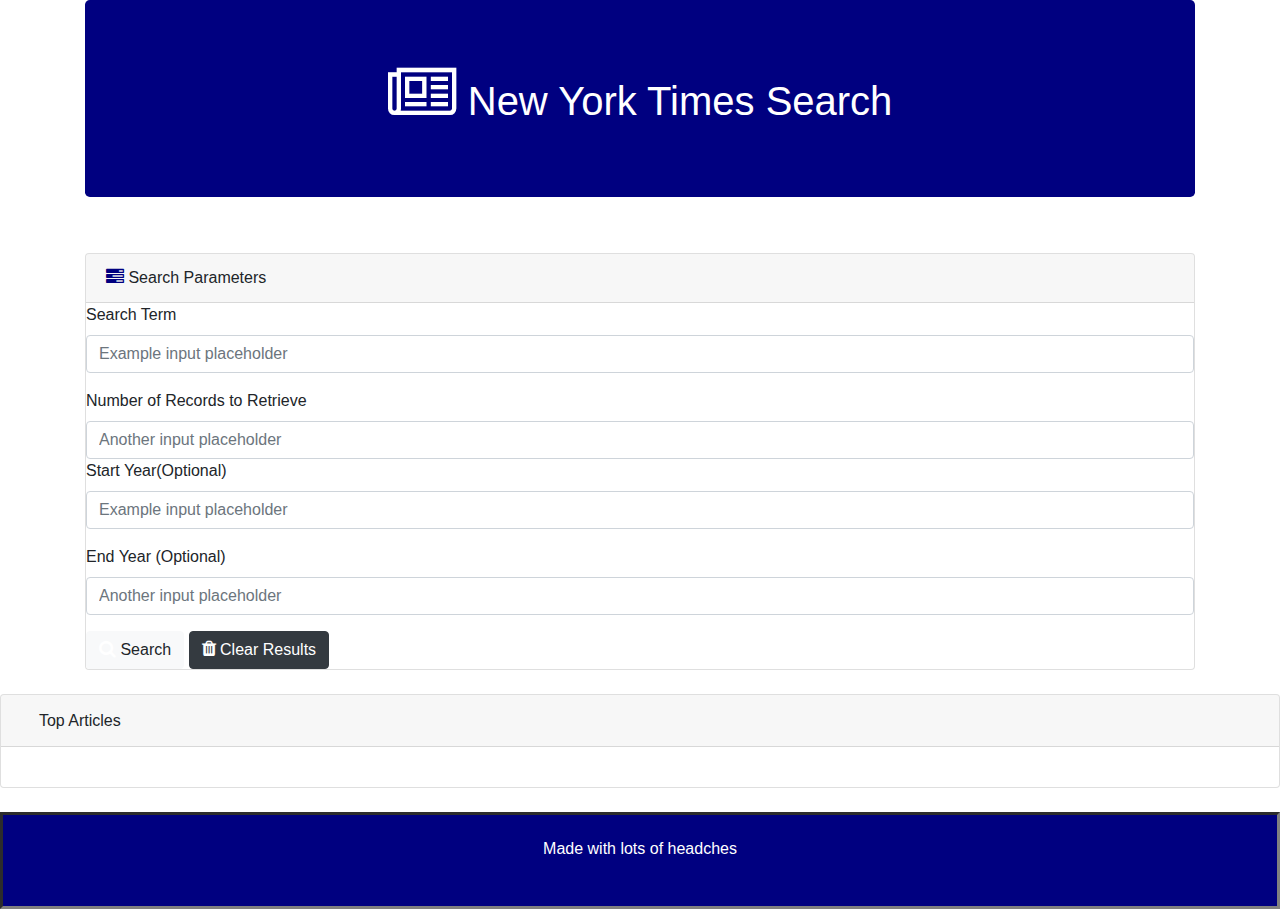
<file: index.html>
<!doctype html>
<html lang="en">
  <head>
    <!-- Required meta tags -->
    <meta charset="utf-8">
    <meta name="viewport" content="width=device-width, initial-scale=1, shrink-to-fit=no">
    <link href="https://stackpath.bootstrapcdn.com/font-awesome/4.7.0/css/font-awesome.min.css" rel="stylesheet" integrity="sha384-wvfXpqpZZVQGK6TAh5PVlGOfQNHSoD2xbE+QkPxCAFlNEevoEH3Sl0sibVcOQVnN" crossorigin="anonymous">
    <link rel="stylesheet" type="text/css" href="style.css">
    <!-- Bootstrap CSS -->
    <link rel="stylesheet" href="https://stackpath.bootstrapcdn.com/bootstrap/4.4.1/css/bootstrap.min.css" integrity="sha384-Vkoo8x4CGsO3+Hhxv8T/Q5PaXtkKtu6ug5TOeNV6gBiFeWPGFN9MuhOf23Q9Ifjh" crossorigin="anonymous">
    <title>NYT Search</title>
  </head>
  <body>
    <!--HEADER-->
    <div class="container">
      <div class="row">
        <div class="col-12">
          <div id="header" class="jumbotron">
            <h1><i class="fa fa-newspaper-o " style="font-size:60px;color:white;"></i> New York Times Search</h1>
          </div>    
        </div>
    </div>
      <br>
      <!--Input form-->
      <div class="row">
        <div class="col-12">
            <div class="card">
                <div class="card-header">
                    <i class="fa fa-tasks " style="font-size:18px;color:navy;"></i> Search Parameters
                </div>
                    <form>
                      <div class="form-group">
                        <label for="search-term">Search Term</label>
                        <input type="text" class="form-control" id="search-term" placeholder="Example input placeholder">
                      </div>
                      <div class="form-group">
                        <label for="records-number">Number of Records to Retrieve</label>
                        <input type="text" class="form-control" id="records-number" placeholder="Another input placeholder">
                        <div class="form-group">
                          <label for="start-year">Start Year(Optional)</label>
                          <input type="text" class="form-control" id="start-year" placeholder="Example input placeholder">
                        </div>
                        <div class="form-group">
                          <label for="end-year">End Year (Optional)</label>
                          <input type="text" class="form-control" id="end-year" placeholder="Another input placeholder">
                        </div>
                      </div>
                      <button type="button" class="btn btn-light" id="search-button"><i class="fa fa-search " style="font-size:18px;color:white;"></i> Search</button>
                      <button type="button" class="btn btn-dark" id="clear-button"><i class="fa fa-trash " style="font-size:18px;color:white;"></i> Clear Results</button>
                    </form>
                </div>
              </div>
            </div>
          </div>
      <br>
      <!--RESULTS-->
      <div class="row">
        <div class="col-12">
            <div class="card">
                <div class="card-header">
                    <i class="fas fa-columns" style="font-size:18px;color:navy;"></i> Top Articles
                </div>
                <div class="card-body" id = "results">
                </div>
              </div>
        </div>
    </div>
    <br>
    <!--FOOTER-->
    <div class="row">
      <div class="col-12">
          <footer>
             <br>
                <h6>Made with lots of headches</h6>           
              <div class="card-body">
              </div>
          </footer>
      </div>
  </div>
</div>
    <!-- Optional JavaScript -->
    <!-- jQuery first, then Popper.js, then Bootstrap JS -->
    <script src="https://code.jquery.com/jquery-3.4.1.slim.min.js" integrity="sha384-J6qa4849blE2+poT4WnyKhv5vZF5SrPo0iEjwBvKU7imGFAV0wwj1yYfoRSJoZ+n" crossorigin="anonymous"></script>
    <script src="https://cdn.jsdelivr.net/npm/popper.js@1.16.0/dist/umd/popper.min.js" integrity="sha384-Q6E9RHvbIyZFJoft+2mJbHaEWldlvI9IOYy5n3zV9zzTtmI3UksdQRVvoxMfooAo" crossorigin="anonymous"></script>
    <script src="https://stackpath.bootstrapcdn.com/bootstrap/4.4.1/js/bootstrap.min.js" integrity="sha384-wfSDF2E50Y2D1uUdj0O3uMBJnjuUD4Ih7YwaYd1iqfktj0Uod8GCExl3Og8ifwB6" crossorigin="anonymous"></script>
    <script src = "script.js"></script>
  </body>
</html>
</file>
<file: style.css>
h1, h6 {
    text-align: center;
    color: white;
}
h1{
    font-size: 60px
}
footer {
    padding: 0px;
    background-color: lightgray;
    border: 1mm gray inset;
}
#header, .btn, footer {
background-color: navy;
}
</file>
